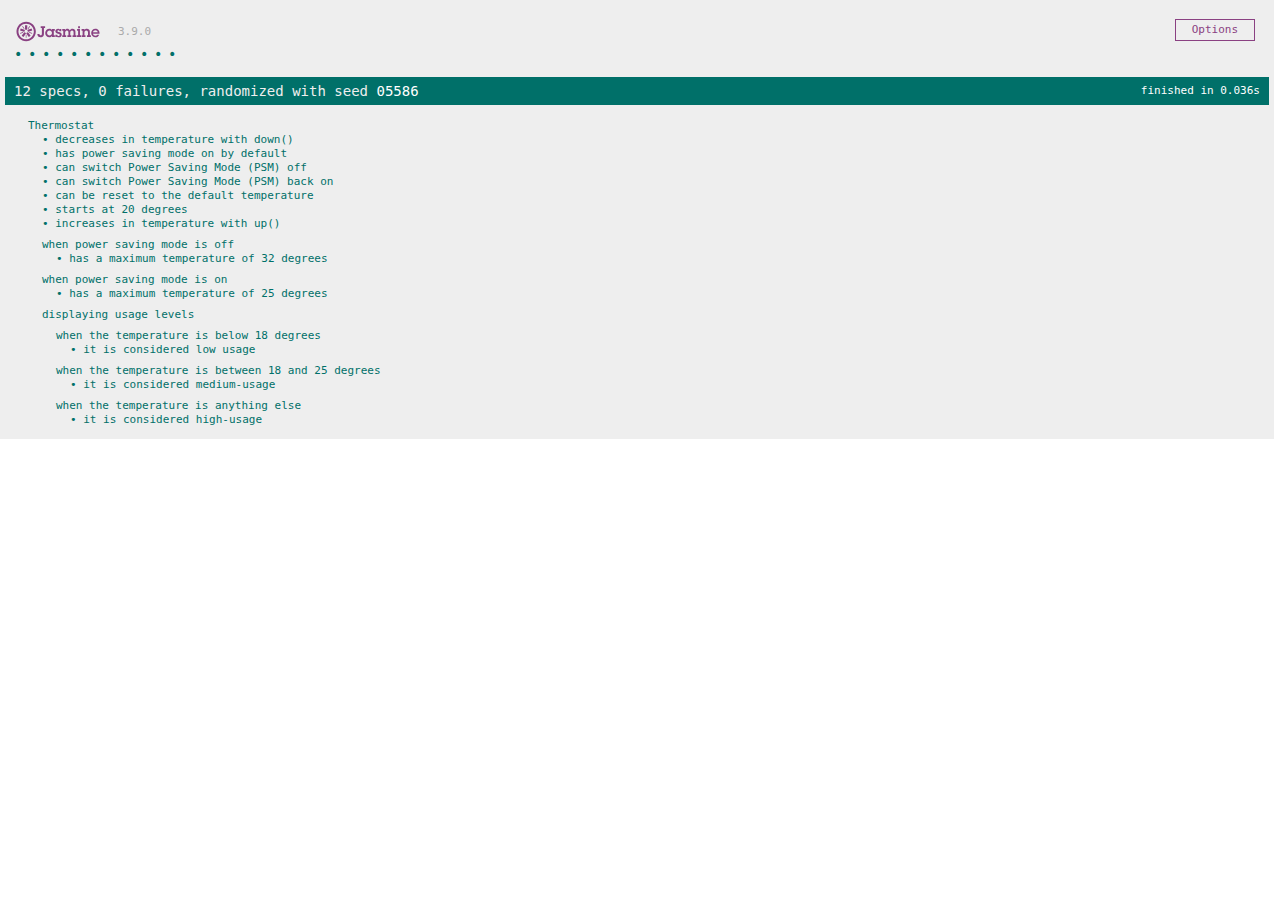
<file: jasmine-standalone-3/SpecRunner.html>
<!DOCTYPE html>
<html>

<head>
    <meta charset="utf-8">
    <title>Jasmine Spec Runner v3.9.0</title>

    <link rel="shortcut icon" type="image/png" href="lib/jasmine-3.9.0/jasmine_favicon.png">
    <link rel="stylesheet" href="lib/jasmine-3.9.0/jasmine.css">

    <script src="lib/jasmine-3.9.0/jasmine.js"></script>
    <script src="lib/jasmine-3.9.0/jasmine-html.js"></script>
    <script src="lib/jasmine-3.9.0/boot0.js"></script>
    <!-- optional: include a file here that configures the Jasmine env -->
    <script src="lib/jasmine-3.9.0/boot1.js"></script>

    <!-- include source files here... -->
    <script src="src/thermostat.js"></script>

    <!-- include spec files here... -->
    <script src="spec/thermostatSpec.js"></script>

</head>

<body>
</body>

</html>
</file>
<file: jasmine-standalone-3/lib/jasmine-3.9.0/jasmine.css>
@charset "UTF-8";
body {
  overflow-y: scroll;
}

.jasmine_html-reporter {
  width: 100%;
  background-color: #eee;
  padding: 5px;
  margin: -8px;
  font-size: 11px;
  font-family: Monaco, "Lucida Console", monospace;
  line-height: 14px;
  color: #333;
}
.jasmine_html-reporter a {
  text-decoration: none;
}
.jasmine_html-reporter a:hover {
  text-decoration: underline;
}
.jasmine_html-reporter p, .jasmine_html-reporter h1, .jasmine_html-reporter h2, .jasmine_html-reporter h3, .jasmine_html-reporter h4, .jasmine_html-reporter h5, .jasmine_html-reporter h6 {
  margin: 0;
  line-height: 14px;
}
.jasmine_html-reporter .jasmine-banner,
.jasmine_html-reporter .jasmine-symbol-summary,
.jasmine_html-reporter .jasmine-summary,
.jasmine_html-reporter .jasmine-result-message,
.jasmine_html-reporter .jasmine-spec .jasmine-description,
.jasmine_html-reporter .jasmine-spec-detail .jasmine-description,
.jasmine_html-reporter .jasmine-alert .jasmine-bar,
.jasmine_html-reporter .jasmine-stack-trace {
  padding-left: 9px;
  padding-right: 9px;
}
.jasmine_html-reporter .jasmine-banner {
  position: relative;
}
.jasmine_html-reporter .jasmine-banner .jasmine-title {
  background: url("[data-uri]") no-repeat;
  background: url("[data-uri]") no-repeat, none;
  -moz-background-size: 100%;
  -o-background-size: 100%;
  -webkit-background-size: 100%;
  background-size: 100%;
  display: block;
  float: left;
  width: 90px;
  height: 25px;
}
.jasmine_html-reporter .jasmine-banner .jasmine-version {
  margin-left: 14px;
  position: relative;
  top: 6px;
}
.jasmine_html-reporter #jasmine_content {
  position: fixed;
  right: 100%;
}
.jasmine_html-reporter .jasmine-version {
  color: #aaa;
}
.jasmine_html-reporter .jasmine-banner {
  margin-top: 14px;
}
.jasmine_html-reporter .jasmine-duration {
  color: #fff;
  float: right;
  line-height: 28px;
  padding-right: 9px;
}
.jasmine_html-reporter .jasmine-symbol-summary {
  overflow: hidden;
  margin: 14px 0;
}
.jasmine_html-reporter .jasmine-symbol-summary li {
  display: inline-block;
  height: 10px;
  width: 14px;
  font-size: 16px;
}
.jasmine_html-reporter .jasmine-symbol-summary li.jasmine-passed {
  font-size: 14px;
}
.jasmine_html-reporter .jasmine-symbol-summary li.jasmine-passed:before {
  color: #007069;
  content: "•";
}
.jasmine_html-reporter .jasmine-symbol-summary li.jasmine-failed {
  line-height: 9px;
}
.jasmine_html-reporter .jasmine-symbol-summary li.jasmine-failed:before {
  color: #ca3a11;
  content: "×";
  font-weight: bold;
  margin-left: -1px;
}
.jasmine_html-reporter .jasmine-symbol-summary li.jasmine-excluded {
  font-size: 14px;
}
.jasmine_html-reporter .jasmine-symbol-summary li.jasmine-excluded:before {
  color: #bababa;
  content: "•";
}
.jasmine_html-reporter .jasmine-symbol-summary li.jasmine-excluded-no-display {
  font-size: 14px;
  display: none;
}
.jasmine_html-reporter .jasmine-symbol-summary li.jasmine-pending {
  line-height: 17px;
}
.jasmine_html-reporter .jasmine-symbol-summary li.jasmine-pending:before {
  color: #ba9d37;
  content: "*";
}
.jasmine_html-reporter .jasmine-symbol-summary li.jasmine-empty {
  font-size: 14px;
}
.jasmine_html-reporter .jasmine-symbol-summary li.jasmine-empty:before {
  color: #ba9d37;
  content: "•";
}
.jasmine_html-reporter .jasmine-run-options {
  float: right;
  margin-right: 5px;
  border: 1px solid #8a4182;
  color: #8a4182;
  position: relative;
  line-height: 20px;
}
.jasmine_html-reporter .jasmine-run-options .jasmine-trigger {
  cursor: pointer;
  padding: 8px 16px;
}
.jasmine_html-reporter .jasmine-run-options .jasmine-payload {
  position: absolute;
  display: none;
  right: -1px;
  border: 1px solid #8a4182;
  background-color: #eee;
  white-space: nowrap;
  padding: 4px 8px;
}
.jasmine_html-reporter .jasmine-run-options .jasmine-payload.jasmine-open {
  display: block;
}
.jasmine_html-reporter .jasmine-bar {
  line-height: 28px;
  font-size: 14px;
  display: block;
  color: #eee;
}
.jasmine_html-reporter .jasmine-bar.jasmine-failed, .jasmine_html-reporter .jasmine-bar.jasmine-errored {
  background-color: #ca3a11;
  border-bottom: 1px solid #eee;
}
.jasmine_html-reporter .jasmine-bar.jasmine-passed {
  background-color: #007069;
}
.jasmine_html-reporter .jasmine-bar.jasmine-incomplete {
  background-color: #bababa;
}
.jasmine_html-reporter .jasmine-bar.jasmine-skipped {
  background-color: #bababa;
}
.jasmine_html-reporter .jasmine-bar.jasmine-warning {
  background-color: #ba9d37;
  color: #333;
}
.jasmine_html-reporter .jasmine-bar.jasmine-menu {
  background-color: #fff;
  color: #aaa;
}
.jasmine_html-reporter .jasmine-bar.jasmine-menu a {
  color: #333;
}
.jasmine_html-reporter .jasmine-bar a {
  color: white;
}
.jasmine_html-reporter.jasmine-spec-list .jasmine-bar.jasmine-menu.jasmine-failure-list,
.jasmine_html-reporter.jasmine-spec-list .jasmine-results .jasmine-failures {
  display: none;
}
.jasmine_html-reporter.jasmine-failure-list .jasmine-bar.jasmine-menu.jasmine-spec-list,
.jasmine_html-reporter.jasmine-failure-list .jasmine-summary {
  display: none;
}
.jasmine_html-reporter .jasmine-results {
  margin-top: 14px;
}
.jasmine_html-reporter .jasmine-summary {
  margin-top: 14px;
}
.jasmine_html-reporter .jasmine-summary ul {
  list-style-type: none;
  margin-left: 14px;
  padding-top: 0;
  padding-left: 0;
}
.jasmine_html-reporter .jasmine-summary ul.jasmine-suite {
  margin-top: 7px;
  margin-bottom: 7px;
}
.jasmine_html-reporter .jasmine-summary li.jasmine-passed a {
  color: #007069;
}
.jasmine_html-reporter .jasmine-summary li.jasmine-failed a {
  color: #ca3a11;
}
.jasmine_html-reporter .jasmine-summary li.jasmine-empty a {
  color: #ba9d37;
}
.jasmine_html-reporter .jasmine-summary li.jasmine-pending a {
  color: #ba9d37;
}
.jasmine_html-reporter .jasmine-summary li.jasmine-excluded a {
  color: #bababa;
}
.jasmine_html-reporter .jasmine-specs li.jasmine-passed a:before {
  content: "• ";
}
.jasmine_html-reporter .jasmine-specs li.jasmine-failed a:before {
  content: "× ";
}
.jasmine_html-reporter .jasmine-specs li.jasmine-empty a:before {
  content: "* ";
}
.jasmine_html-reporter .jasmine-specs li.jasmine-pending a:before {
  content: "• ";
}
.jasmine_html-reporter .jasmine-specs li.jasmine-excluded a:before {
  content: "• ";
}
.jasmine_html-reporter .jasmine-description + .jasmine-suite {
  margin-top: 0;
}
.jasmine_html-reporter .jasmine-suite {
  margin-top: 14px;
}
.jasmine_html-reporter .jasmine-suite a {
  color: #333;
}
.jasmine_html-reporter .jasmine-failures .jasmine-spec-detail {
  margin-bottom: 28px;
}
.jasmine_html-reporter .jasmine-failures .jasmine-spec-detail .jasmine-description {
  background-color: #ca3a11;
  color: white;
}
.jasmine_html-reporter .jasmine-failures .jasmine-spec-detail .jasmine-description a {
  color: white;
}
.jasmine_html-reporter .jasmine-result-message {
  padding-top: 14px;
  color: #333;
  white-space: pre-wrap;
}
.jasmine_html-reporter .jasmine-result-message span.jasmine-result {
  display: block;
}
.jasmine_html-reporter .jasmine-stack-trace {
  margin: 5px 0 0 0;
  max-height: 224px;
  overflow: auto;
  line-height: 18px;
  color: #666;
  border: 1px solid #ddd;
  background: white;
  white-space: pre;
}
</file>
